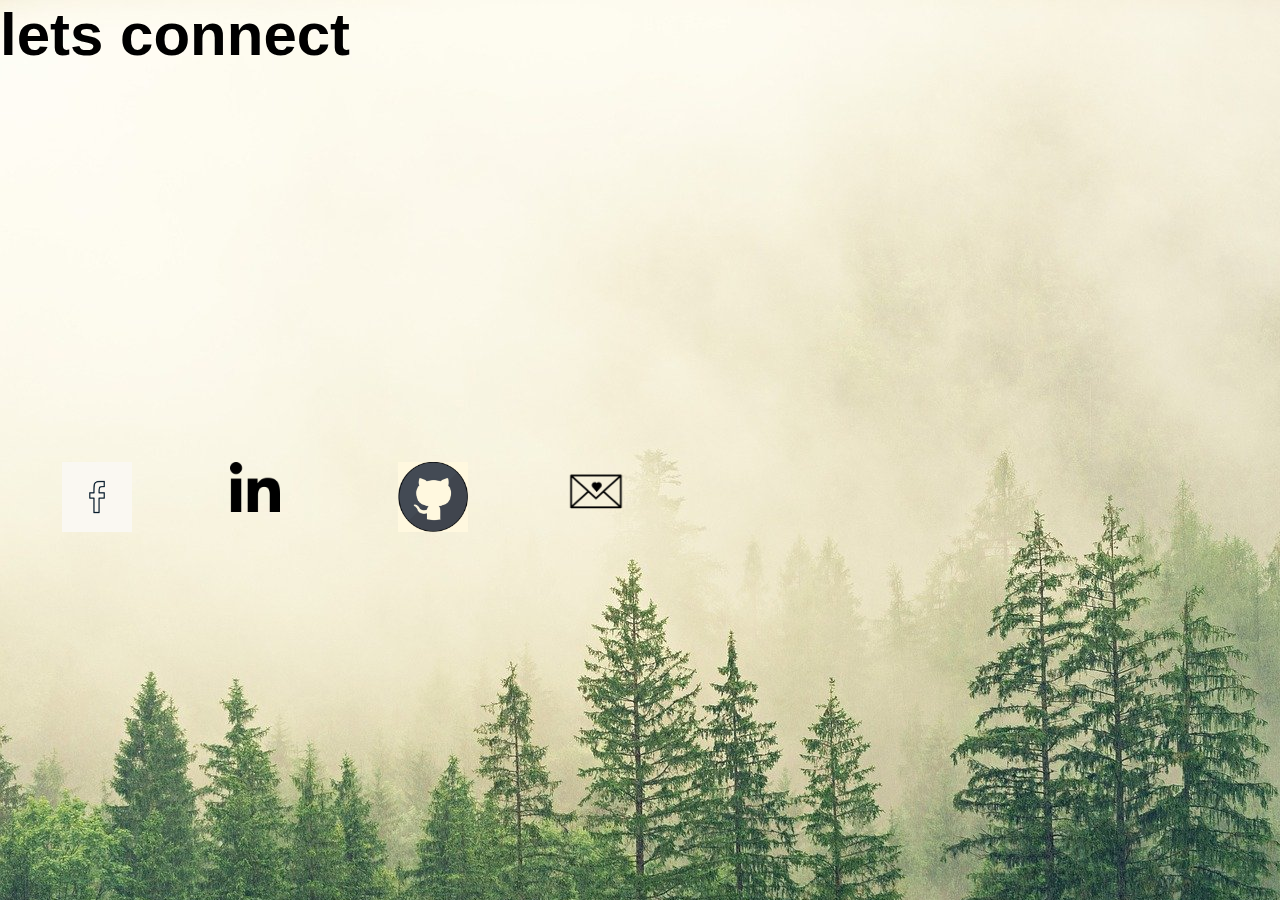
<file: next.html>
<!DOCTYPE html>
<html lang="en">
<head>
    <meta charset="UTF-8">
    <meta http-equiv="X-UA-Compatible" content="IE=edge">
    <meta name="viewport" content="width=device-width, initial-scale=1.0">
    <link rel="stylesheet" href="next.css">
    <title>Document</title>
</head>
<body>
    <main>
        <div class="connect add-bold">
            <h1>lets connect</h1>
        </div>
        <div class="section">
  
            <div class="nav-item">
            <a href='https://www.facebook.se'><img src="images/facebook.png" id="fb" alt="logo"></a>
            </div>
            <div class="nav-item">
            <a href='https://www.linkedin.com'><img src="images/linkedin.png" id="linkedin" alt="logo"></a>
            </div>
            <div class="nav-item">
            <a href='https://github.com/wictoriadrefelt'><img src="images/github.png" id="fb" alt="logo"></a>
            </div>
            <div class="nav-item">
            <a href='mailto:wictoria.soderlunddrefeldt@gmail.com'><img src="images/email_heart.png" id="email" alt="logo"></a>
            </div>
            <div class="blank">
            </div>
            
        </div>
    </main>
</body>
</html>
</file>
<file: next.css>
* {
    box-sizing: border-box;
    margin: 0;
}

body{
    background-color: lemonchiffon;
    font-family:  'Open Sans Condensed', sans-serif;

}


main{
    min-height: 100vh;
    min-width: 100%;
    background-image: url("images/forest.jpg");
    display: flex;
    flex-wrap: wrap;
    
}

#forest{
    min-height: 100%;
    min-width: 100%;
}



.section {
    display: flex;
    flex-direction: row;
    top: 0;
    width: 100%;
    background-color: none;
    height: 200px;
    color: black;
    
    
}

.connect{
    flex-wrap: wrap;
    height: 100px;
}

.add-bold {
    font-weight: bold;
    font-size: 30px;
    
}

.nav-item {
    padding: 2px;
    
    width: 3em;
    margin: 60px;
    background-color: none;
    display: flex;
    align-items: flex-start;
    
}

.blank {
    width: 35%;
    display: flex;
}

#linkedin{
    height: 50px;
    width: 50px;
}

#email{
    height: 60px;
    width: 60px;
}

#fb{
    height: 70px;
    width: 70px;
}

#github{
    height: 50px;
    width: 50px;
    padding: 30px;

}

@media (max-width: 800px) {
    .flex-item-right, .flex-item-left {
      flex: 100%;
    }
  }
</file>
